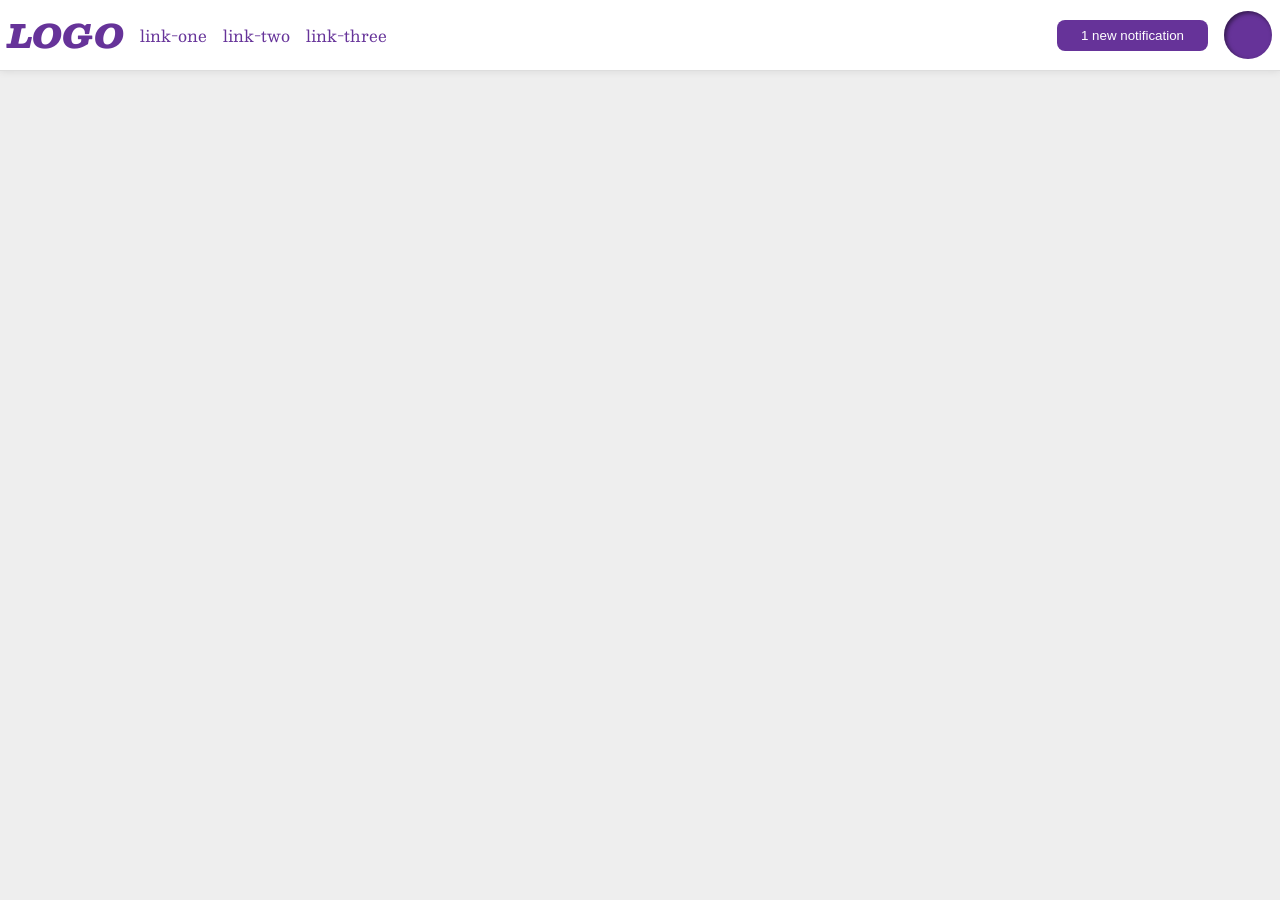
<file: foundations/flex/03-flex-header-2/index.html>
<!DOCTYPE html>
<html lang="en">
  <head>
    <meta charset="UTF-8">
    <meta http-equiv="X-UA-Compatible" content="IE=edge">
    <meta name="viewport" content="width=device-width, initial-scale=1.0">
    <title>Flex Header 2</title>
    <link rel="stylesheet" href="style.css">
  </head>
  <body>
    <div class="header">
      <div class="left-side">
        <div class="logo">
          LOGO
        </div>
        <ul class="links">
          <li><a href="https://google.com">link-one</a></li>
          <li><a href="https://google.com">link-two</a></li>
          <li><a href="https://google.com">link-three</a></li>
        </ul>
      </div>
      <div class = "right-side">
        <button class="notifications">
          1 new notification
        </button>
        <div class="profile-image"></div>
      </div>
    </div>
  </body>
</html>
</file>
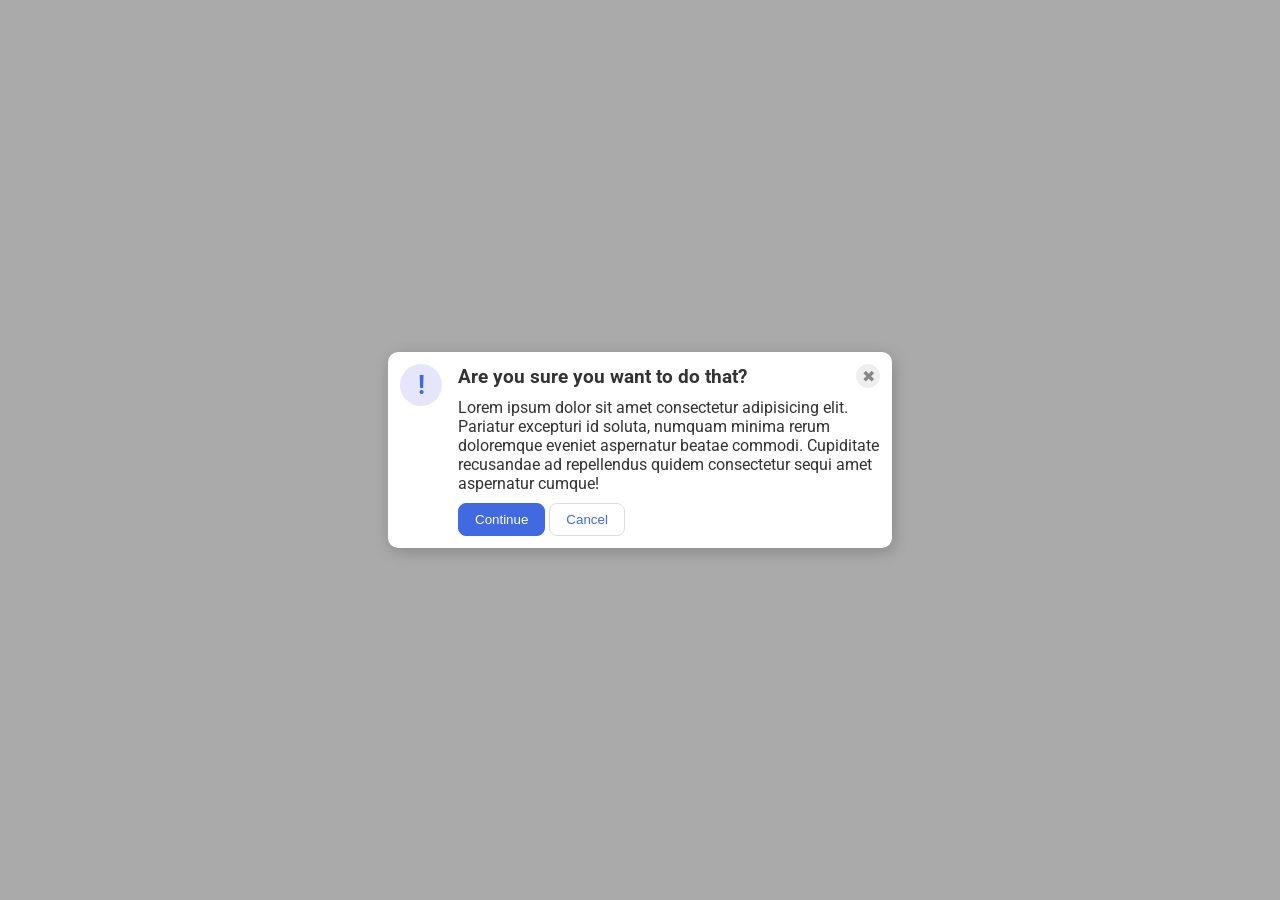
<file: foundations/flex/05-flex-modal/index.html>
<!DOCTYPE html>
<html lang="en">
  <head>
    <meta charset="UTF-8">
    <meta http-equiv="X-UA-Compatible" content="IE=edge">
    <meta name="viewport" content="width=device-width, initial-scale=1.0">
    <link rel="stylesheet" href="style.css">
    <title>Modal</title>
  </head>
  <body>
    <div class="modal">
      <div class="item">
        <div class="icon">!</div>
      </div>
      <div class="item">
        <div class="top">
          <div class="header">Are you sure you want to do that?</div>
          <button class="close-button">✖</button>
        </div>
        <div class="text">Lorem ipsum dolor sit amet consectetur adipisicing elit. Pariatur excepturi id soluta, numquam minima rerum doloremque eveniet aspernatur beatae commodi. Cupiditate recusandae ad repellendus quidem consectetur sequi amet aspernatur cumque!</div>
        <div>
          <button class="continue">Continue</button>
          <button class="cancel">Cancel</button>
        </div>
      </div>
    </div>
  </body>
</html>
</file>
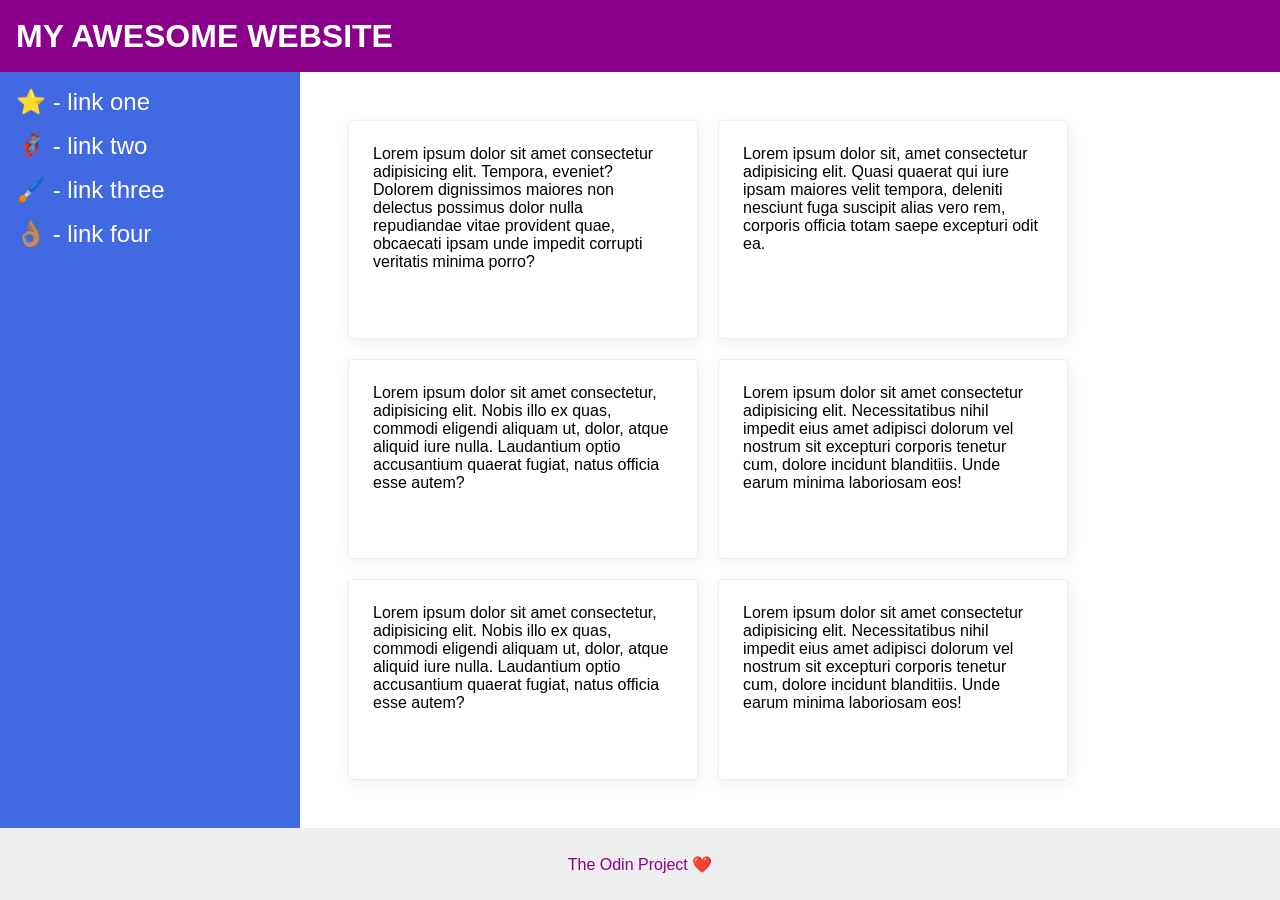
<file: foundations/flex/07-flex-layout-2/index.html>
<!DOCTYPE html>
<html lang="en">
  <head>
    <meta charset="UTF-8">
    <meta http-equiv="X-UA-Compatible" content="IE=edge">
    <meta name="viewport" content="width=device-width, initial-scale=1.0">
    <title>The Holy Grail</title>
    <link rel="stylesheet" href="style.css">
  </head>
  <body>
    <div class="header">
      MY AWESOME WEBSITE
    </div>
    
    <div class="middle">
      <div class="sidebar">
        <ul>
          <li><a href="#">⭐ - link one</a></li>
          <li><a href="#">🦸🏽‍♂️ - link two</a></li>
          <li><a href="#">🖌️ - link three</a></li>
          <li><a href="#">👌🏽 - link four</a></li>
        </ul>
      </div>

      <div class="card-container">
        <div class="card">Lorem ipsum dolor sit amet consectetur adipisicing elit. Tempora, eveniet? Dolorem dignissimos maiores non delectus possimus dolor nulla repudiandae vitae provident quae, obcaecati ipsam unde impedit corrupti veritatis minima porro?</div>
        <div class="card">Lorem ipsum dolor sit, amet consectetur adipisicing elit. Quasi quaerat qui iure ipsam maiores velit tempora, deleniti nesciunt fuga suscipit alias vero rem, corporis officia totam saepe excepturi odit ea.</div>
        <div class="card">Lorem ipsum dolor sit amet consectetur, adipisicing elit. Nobis illo ex quas, commodi eligendi aliquam ut, dolor, atque aliquid iure nulla. Laudantium optio accusantium quaerat fugiat, natus officia esse autem?</div>
        <div class="card">Lorem ipsum dolor sit amet consectetur adipisicing elit. Necessitatibus nihil impedit eius amet adipisci dolorum vel nostrum sit excepturi corporis tenetur cum, dolore incidunt blanditiis. Unde earum minima laboriosam eos!</div>
        <div class="card">Lorem ipsum dolor sit amet consectetur, adipisicing elit. Nobis illo ex quas, commodi eligendi aliquam ut, dolor, atque aliquid iure nulla. Laudantium optio accusantium quaerat fugiat, natus officia esse autem?</div>
        <div class="card">Lorem ipsum dolor sit amet consectetur adipisicing elit. Necessitatibus nihil impedit eius amet adipisci dolorum vel nostrum sit excepturi corporis tenetur cum, dolore incidunt blanditiis. Unde earum minima laboriosam eos!</div>
      </div>
    </div>

    <div class="footer">
      The Odin Project ❤️
    </div>
  </body>
</html>
</file>
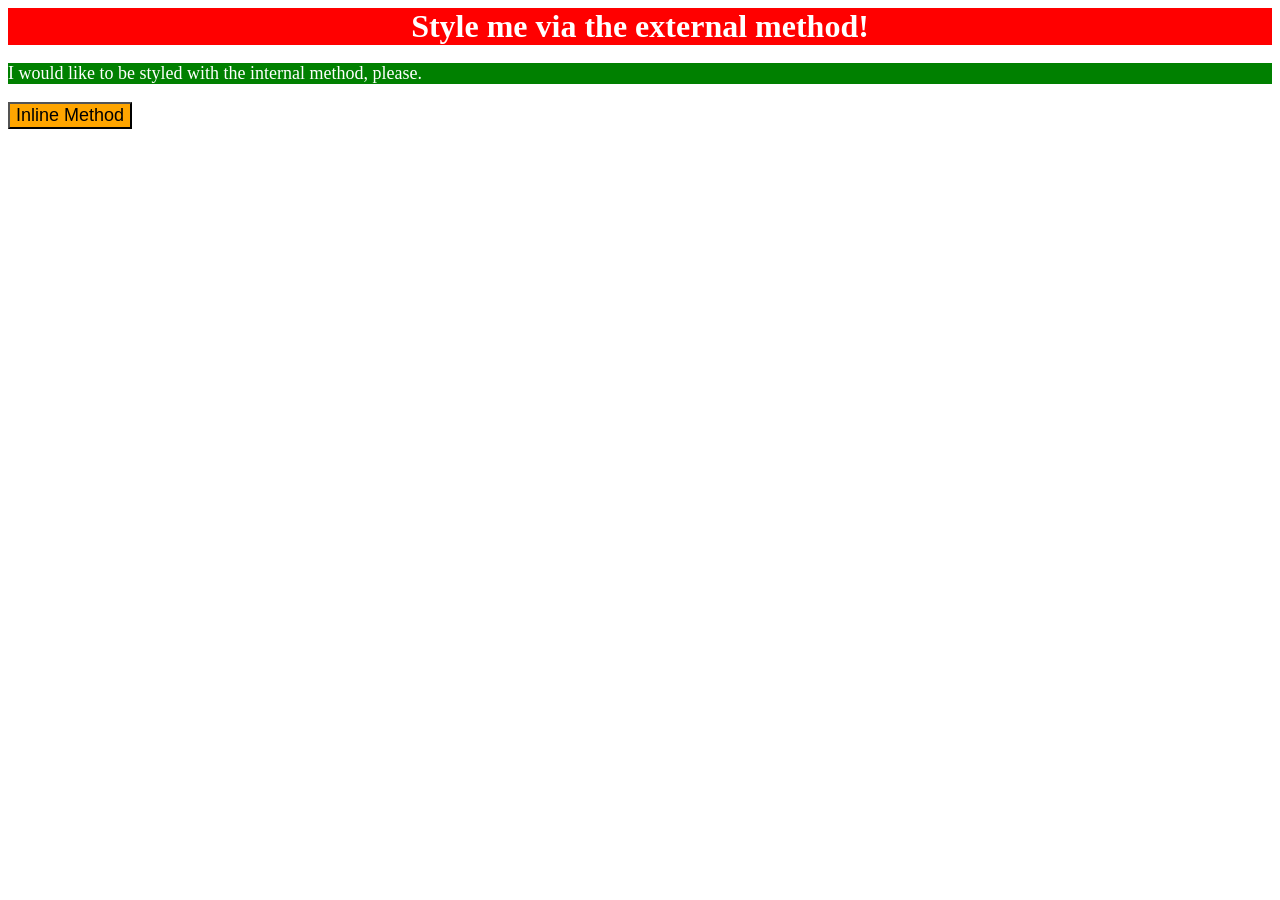
<file: foundations/intro-to-css/01-css-methods/index.html>
<!DOCTYPE html>
<html lang="en">
  <head>
    <meta charset="UTF-8">
    <meta http-equiv="X-UA-Compatible" content="IE=edge">
    <meta name="viewport" content="width=device-width, initial-scale=1.0">
    <title>Methods for Adding CSS</title>

    <link rel = "stylesheet" href = "./index.css"/>
    <style>
      p {
        background-color: green;
        color: white;
        font-size: 18px;
      }
    </style>
  </head>
  <body>
    <div>Style me via the external method!</div>
    <p>I would like to be styled with the internal method, please.</p>
    <button style = "background-color: orange; font-size: 18px">Inline Method</button>
  </body>
</html>
</file>
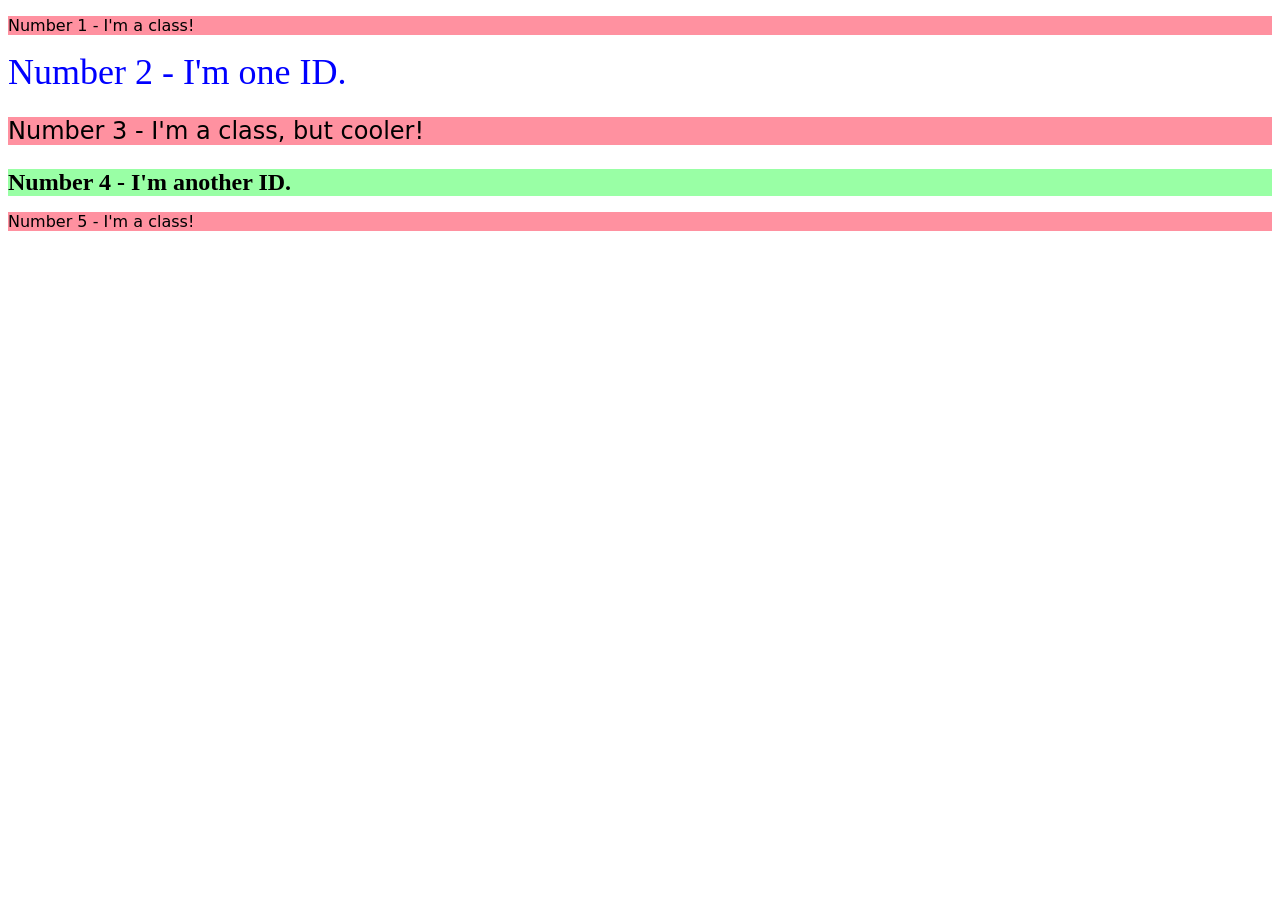
<file: foundations/intro-to-css/02-class-id-selectors/index.html>
<!DOCTYPE html>
<html lang="en">
  <head>
    <meta charset="UTF-8">
    <meta http-equiv="X-UA-Compatible" content="IE=edge">
    <meta name="viewport" content="width=device-width, initial-scale=1.0">
    <title>Class and ID Selectors</title>
    <link rel="stylesheet" href="style.css">
  </head>
  <body>
    <p class = "odd">Number 1 - I'm a class!</p>
    <div id = "number2">Number 2 - I'm one ID.</div>
    <p class = "odd cool">Number 3 - I'm a class, but cooler!</p>
    <div id = "number4">Number 4 - I'm another ID.</div>
    <p class = "odd">Number 5 - I'm a class!</p>
  </body>
</html>
</file>
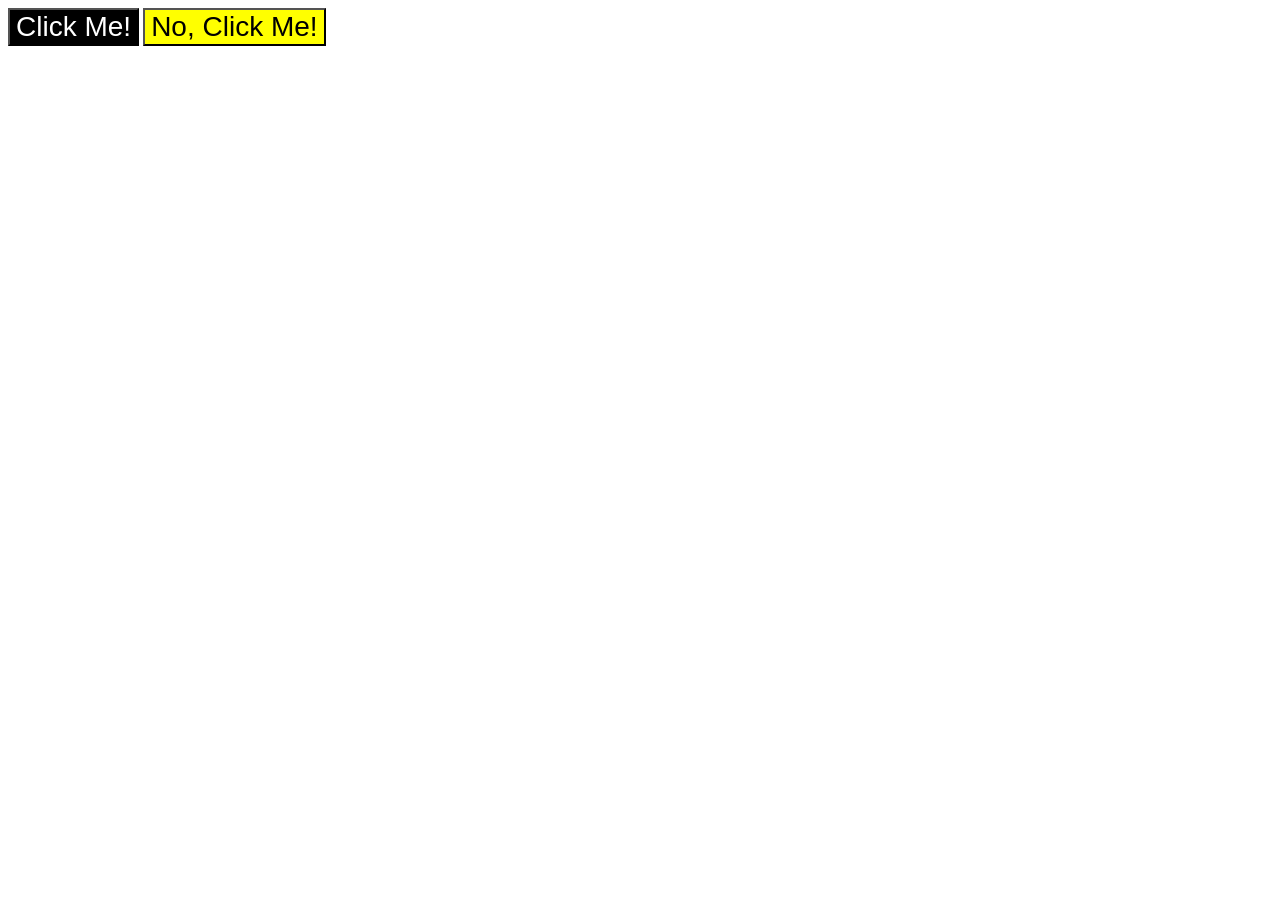
<file: foundations/intro-to-css/03-grouping-selectors/index.html>
<!DOCTYPE html>
<html lang="en">
  <head>
    <meta charset="UTF-8">
    <meta http-equiv="X-UA-Compatible" content="IE=edge">
    <meta name="viewport" content="width=device-width, initial-scale=1.0">
    <title>Grouping Selectors</title>
    <link rel="stylesheet" href="style.css">
  </head>
  <body>
    <button class = "black">Click Me!</button>
    <button class = "yellow">No, Click Me!</button>
  </body>
</html>
</file>
<file: foundations/flex/03-flex-header-2/style.css>
/* this is some magical font-importing.  
you'll learn about it later. */
@import url('https://fonts.googleapis.com/css2?family=Besley:ital,wght@0,400;1,900&display=swap');

body {
  margin: 0;
  background: #eee;
  font-family: Besley, serif;
}

.header {
  background: white;
  border-bottom: 1px solid #ddd;
  box-shadow: 0 0 8px rgba(0,0,0,.1);
  display: flex;
  justify-content: space-between;
  padding: 8px;
}

.left-side, .right-side {
  display: flex;
  align-items: center;
  gap: 16px;
}

.profile-image {
  background: rebeccapurple;
  box-shadow: inset 2px 2px 4px rgba(0,0,0,.5);
  border-radius: 50%;
  width: 48px;
  height: 48px;
}

.logo {
  color: rebeccapurple;
  font-size: 32px;
  font-weight: 900;
  font-style: italic;
}

button {
  border: none;
  border-radius: 8px;
  background: rebeccapurple;
  color: white;
  padding: 8px 24px;
}

a {
  /* this removes the line under our links */
  text-decoration: none;
  color: rebeccapurple;
}

ul {
  list-style-type: none;
  display: flex;
  gap: 16px;
  padding: 0;
  margin: 0;
}
</file>
<file: foundations/flex/05-flex-modal/style.css>
@import url('https://fonts.googleapis.com/css2?family=Roboto:wght@400;700&display=swap');

html, body {
  height: 100%;
}

body {
  font-family: Roboto, sans-serif;
  margin: 0;
  background: #aaa;
  color: #333;
  /* I'll give you this one for free lol */
  display: flex;
  align-items: center;
  justify-content: center;
}

.modal {
  background: white;
  width: 480px;
  border-radius: 10px;
  box-shadow: 2px 4px 16px rgba(0,0,0,.2);
  display: flex;
  gap: 16px;
  padding: 12px;
}

.header {
  font-weight: bold;
  font-size: larger;
}

.top {
  display: flex;
  justify-content: space-between;
  align-items: center;
}

.item {
  display: flex;
  flex-direction: column;
  gap: 10px;
}

.icon {
  color: royalblue;
  font-size: 26px;
  font-weight: 700;
  background: lavender;
  width: 42px;
  height: 42px;
  border-radius: 50%;
  display: flex;
  align-items: center;
  justify-content: center;
}

.close-button {
  background: #eee;
  border-radius: 50%;
  color: #888;
  font-weight: 400;
  font-size: 16px;
  height: 24px;
  width: 24px;
  display: flex;
  align-items: center;
  justify-content: center;
  border: 1px solid #eee;
  padding: 0;
}

button {
  cursor: pointer;
  padding: 8px 16px;
  border-radius: 8px;
}

button.continue {
  background: royalblue;
  border: 1px solid royalblue;
  color: white;
}

button.cancel {
  background: white;
  border: 1px solid #ddd;
  color: royalblue;
}
</file>
<file: foundations/flex/07-flex-layout-2/style.css>
body {
  font-family: -apple-system, BlinkMacSystemFont, 'Segoe UI', Roboto, Oxygen, Ubuntu, Cantarell, 'Open Sans', 'Helvetica Neue', sans-serif;
  margin: 0;
  min-height: 100vh;
  display: flex;
  flex-direction: column;
}

.header {
  height: 72px;
  background: darkmagenta;
  color: white;
  font-size: 32px;
  font-weight: 900;
  display: flex;
  align-items: center;
  padding-left: 16px;
}

.footer {
  height: 72px;
  background: #eee;
  color: darkmagenta;
  display: flex;
  align-items: center;
  justify-content: center;
}

.middle {
  display: flex;
  flex-grow: 1;
}

.sidebar {
  width: 300px;
  background: royalblue;
  box-sizing: border-box;
  flex-shrink: 0;
  padding: 16px;
}

ul {
  margin: 0;
  padding: 0;
}

li {
  list-style-type: none;
  padding-bottom: 16px;
}

a {
  color: white;
  font-size: 24px;
  text-decoration: none;
}

.card {
  border: 1px solid #eee;
  box-shadow: 2px 4px 16px rgba(0,0,0,.06);
  border-radius: 4px;
  width: 300px;
  height: auto;
  padding: 24px;
}

.card-container {
  display: flex;
  flex-wrap: wrap;
  padding: 48px;
  gap: 20px;
}
</file>
<file: foundations/intro-to-css/01-css-methods/index.css>
div {
    background-color: red;
    color: white;
    font-size: 32px;
    text-align: center;
    font-weight: bold;
}
</file>
<file: foundations/intro-to-css/02-class-id-selectors/style.css>
/* Add CSS Styling */
.odd {
    background-color: rgb(255, 145, 160);
    font-family: 'Verdana', 'DejaVu Sans', sans-serif;
}

.odd.cool {
    font-size: 24px;
}

#number2 {
    color: blue;
    font-size: 36px;
}

#number4 {
    background-color: hsl(127, 100%, 80%);
    font-size: 24px;
    font-weight: bold;
}
</file>
<file: foundations/intro-to-css/03-grouping-selectors/style.css>
/* Add CSS Styling */

.black, .yellow {
    font-size: 28px;
    font-family: 'Helvetica', 'Times New Roman', sans-serif;
}

.black {
    background-color: black;
    color: white;
}

.yellow {
    background-color: yellow;
}
</file>
